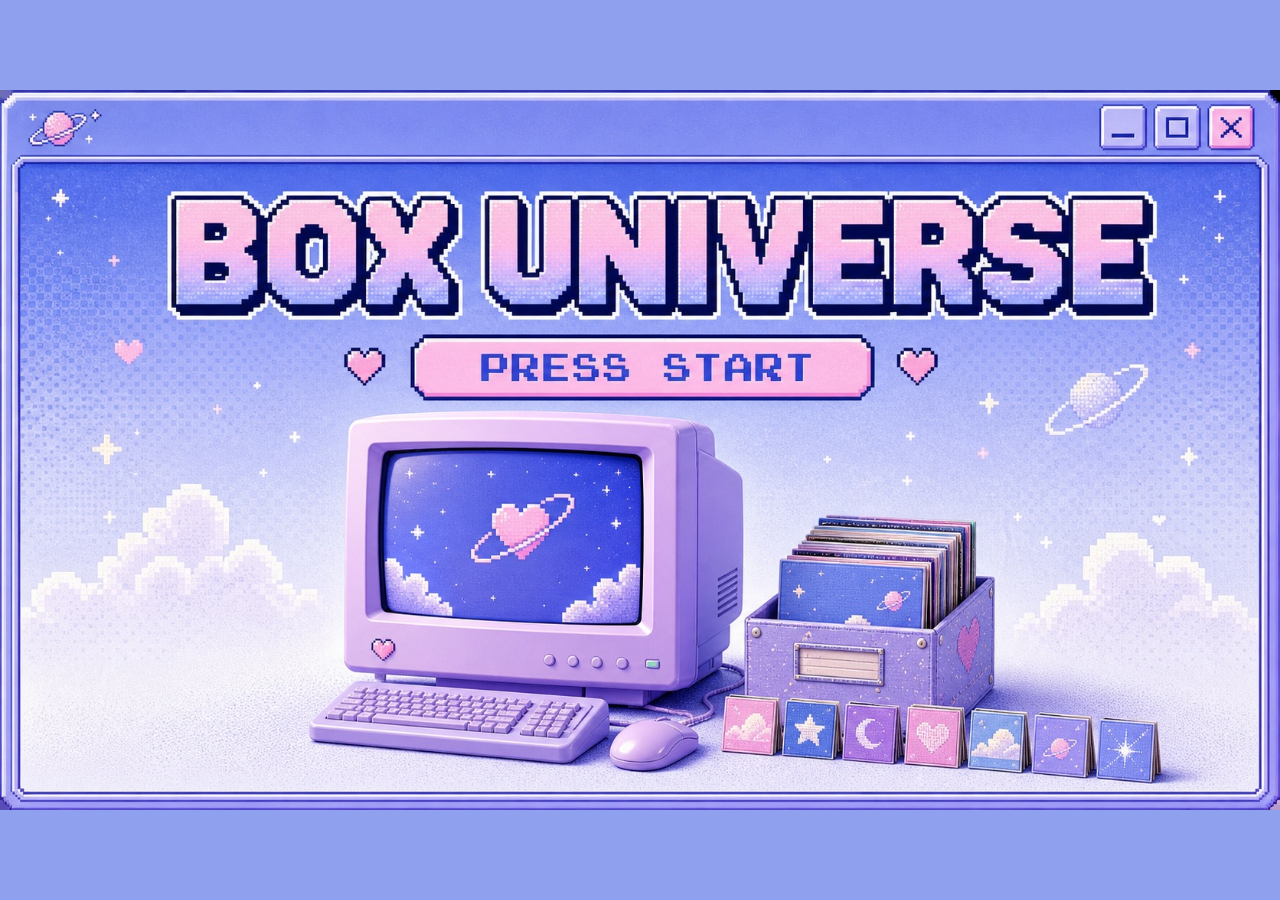
<file: index.html>
<!doctype html>
<html lang="zh-CN">
  <head>
    <meta charset="UTF-8" />
    <meta name="viewport" content="width=device-width, initial-scale=1.0" />
    <meta name="theme-color" content="#9daaf0" />
    <title>BOX UNIVERSE — TEAM ARCHIVE</title>
    <link rel="preload" as="image" href="./design/entry.jpg" fetchpriority="high" />
    <style>
      html, body { width: 100%; height: 100%; margin: 0; background: #8fa0ef; }
      .entry-page { position: fixed; inset: 0; overflow: hidden; }
      .entry-page img { width: 100%; height: 100%; object-fit: contain; }
      .start-hit { position: absolute; top: 33.5%; left: 31.5%; width: 37%; height: 10.5%; border: 0; background: transparent; cursor: pointer; }
      .start-hit span { position: absolute; width: 1px; height: 1px; overflow: hidden; }
      .start-hit:hover, .start-hit:focus-visible { outline: 4px solid #ffffffd9; outline-offset: 3px; filter: drop-shadow(0 0 14px #f8afd2); }
      @media (max-width: 760px) {
        .entry-page img { object-fit: cover; }
        .start-hit { left: 24%; width: 52%; }
      }
    </style>
    <script>
      if (new URLSearchParams(location.search).get('entered') === '1') {
        location.replace('./site.html' + location.search + location.hash);
      }
    </script>
  </head>
  <body>
    <main class="entry-page">
      <img src="./design/entry.jpg" alt="BOX UNIVERSE — PRESS START" fetchpriority="high" />
      <a class="start-hit" href="./site.html?entered=1" aria-label="进入 BOX UNIVERSE"><span>PRESS START</span></a>
    </main>
    <script>
      const artwork = document.querySelector('.entry-page img');
      const button = document.querySelector('.start-hit');
      function syncEntryHitbox() {
        if (!artwork.naturalWidth || !artwork.naturalHeight) return;
        const width = artwork.clientWidth;
        const height = artwork.clientHeight;
        const scale = getComputedStyle(artwork).objectFit === 'cover'
          ? Math.max(width / artwork.naturalWidth, height / artwork.naturalHeight)
          : Math.min(width / artwork.naturalWidth, height / artwork.naturalHeight);
        const offsetX = (width - artwork.naturalWidth * scale) / 2;
        const offsetY = (height - artwork.naturalHeight * scale) / 2;
        button.style.left = `${offsetX + 535 * scale}px`;
        button.style.top = `${offsetY + 318 * scale}px`;
        button.style.width = `${610 * scale}px`;
        button.style.height = `${90 * scale}px`;
      }
      artwork.addEventListener('load', syncEntryHitbox);
      if (artwork.complete) syncEntryHitbox();
      addEventListener('resize', syncEntryHitbox);
    </script>
  </body>
</html>
</file>
